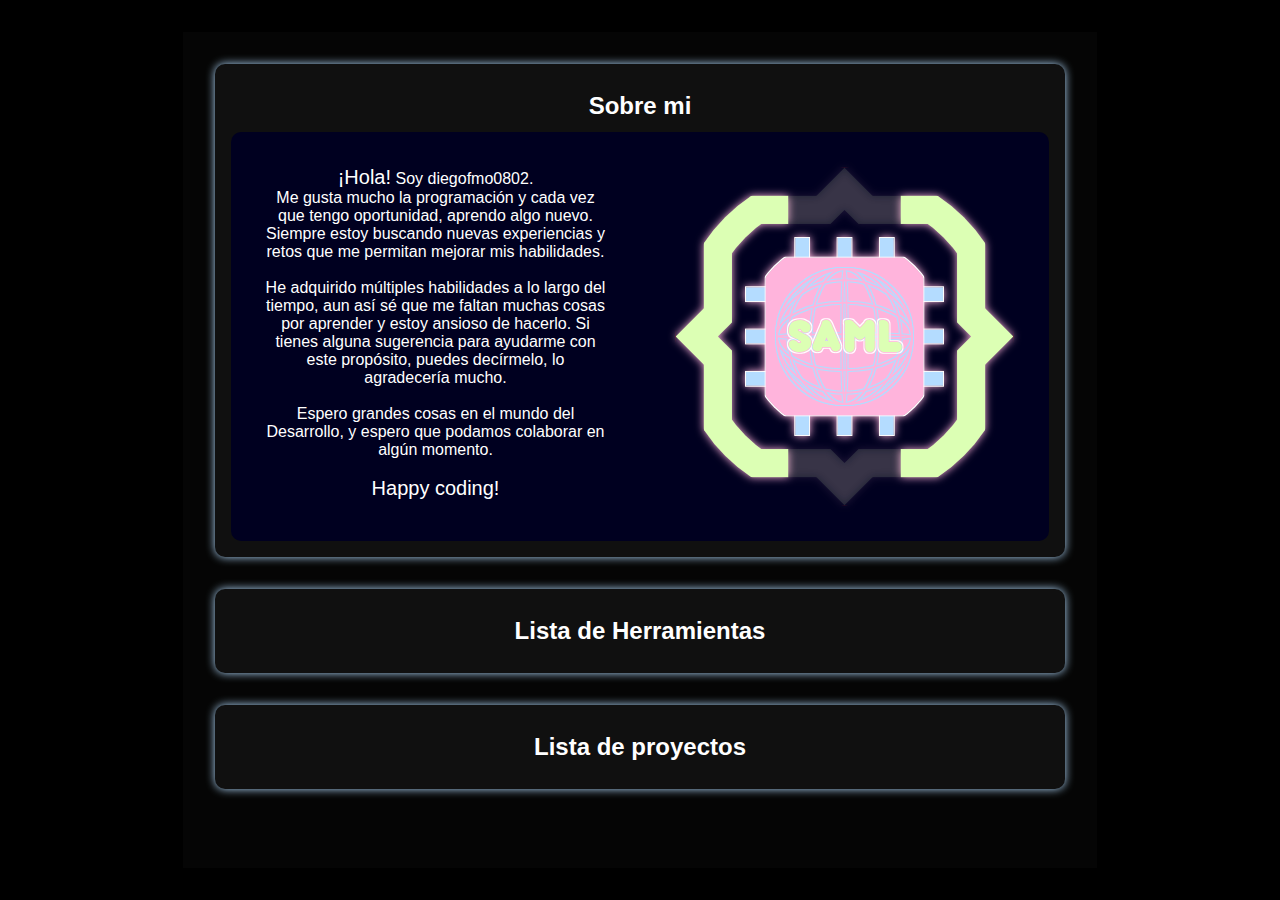
<file: index.html>
<!DOCTYPE html>
<html lang="es">
    <head>
        <meta charset="UTF-8">
        <meta name="viewport" content="width=device-width, initial-scale=1.0">
        <link rel="stylesheet" href="./styles/main.css">
        <title>diegofmo0802</title>
        <script type="module" src="js/main.js"></script>
    </head>
    <body>
        <div id="Page">
            <div id="Content">
                <div id="Presentation">
                    <h2 class="Titulo">Sobre mi</h2>
                    <div class="AboutMe Divide_H">
                        <p class="Description">
                            <span class="T_Res">¡Hola!</span> Soy diegofmo0802.<br/>
                            Me gusta mucho la programación y cada vez que tengo oportunidad,
                            aprendo algo nuevo. Siempre estoy buscando nuevas experiencias
                            y retos que me permitan mejorar mis habilidades.<br/><br/>
                            He adquirido múltiples habilidades a lo largo del tiempo,
                            aun así sé que me faltan muchas cosas por aprender y estoy
                            ansioso de hacerlo. Si tienes alguna sugerencia para ayudarme
                            con este propósito, puedes decírmelo, lo agradecería mucho.<br/><br/>
                            Espero grandes cosas en el mundo del Desarrollo, y espero que podamos
                            colaborar en algún momento.<br/><br/>
                            <span class="T_Res">Happy coding!</span>
                        </p>
                        <img class="Logo" src="./source/icon/Saml.svg"/>
                    </div>
                </div>
                <div id="Tools">
                    <h2 class="Titulo">Lista de Herramientas</h2>
                </div>
                <div id="Projects">
                    <h2 class="Titulo">Lista de proyectos</h2>
                </div>
            </div>
        </div>
    </body>
</html>
</file>
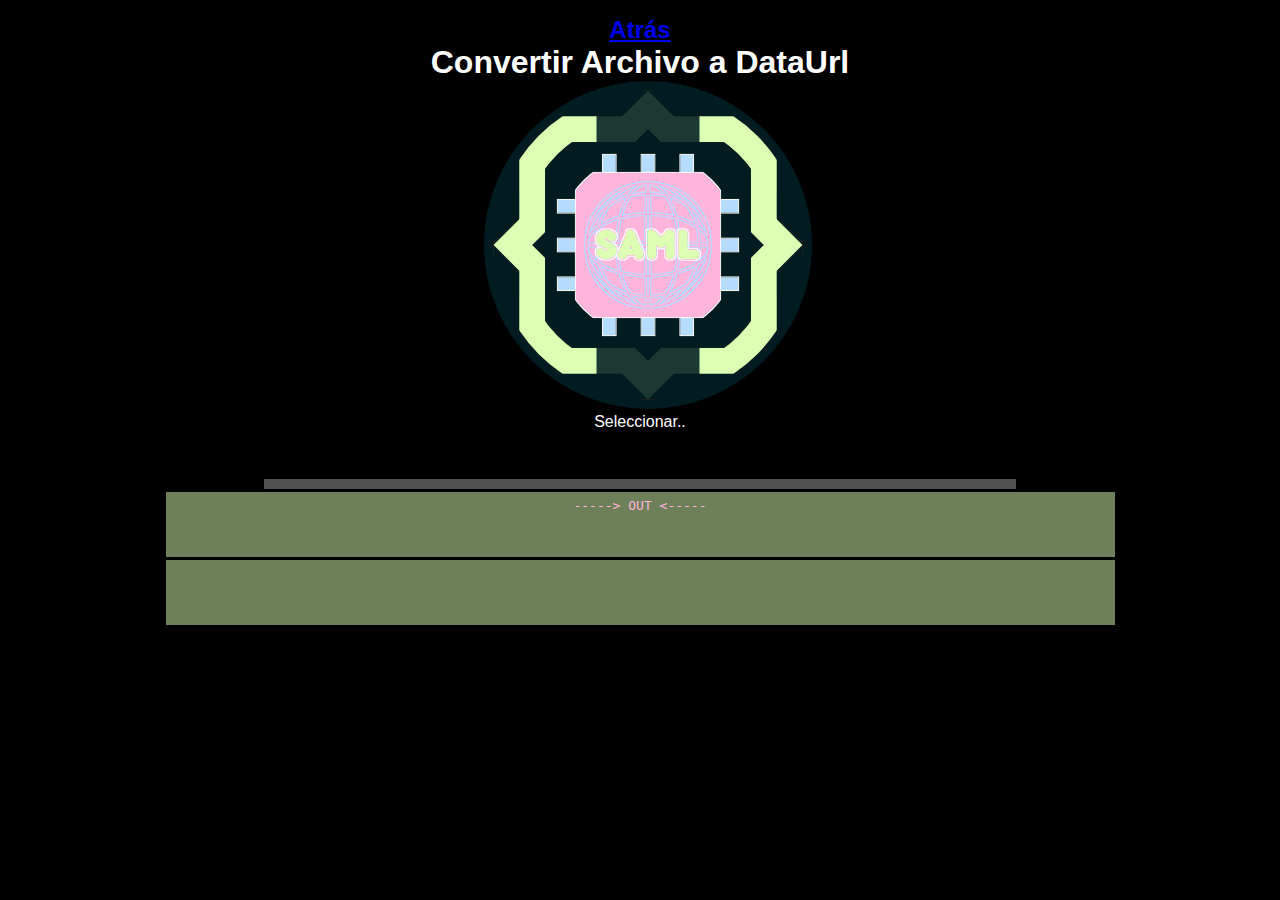
<file: Tools/File-To-DataUrl/index.html>
<!DOCTYPE html>
<html lang="en">
    <head>
        <meta charset="UTF-8">
        <meta name="viewport" content="width=device-width, initial-scale=1.0">
        <title>Fuentes a DataUrl</title>
        <style>
            * {
                font-family: Arial, Helvetica, sans-serif;
                margin: 0px;
                padding: 0px;
                user-select: none;
            }
            ::-webkit-scrollbar {
                background-color: #DCFFB480;
                height: 5px;
                width: 5px;
            }
            ::-webkit-scrollbar-thumb {
                background-color: #DCFFB4;
                border-radius: 1em;
            }
            ::-webkit-scrollbar-button {
                display: none;
            }
            #App {
                background-color: #000000;
                height: 100%;
                overflow-y: scroll;
                position: fixed;
                width: 100%;
                #Convert{
                    align-items: center;
                    display: flex;
                    flex-direction: column;
                    padding: 1em;
                    .Texto {
                        text-align: center;
                        color: #FFFFFF;
                    }
                    #File {
                        display: block;
                        width: 25%;
                        .Icon {
                            background-color: #00DCFF20;
                            border-radius: 50%;
                            cursor: pointer;
                            filter: drop-shadow(0px, 0px, 1em, #FFB4DC);
                            padding: 0.5em;
                            width: 100%;
                        }
                        .Icon:hover {
                            background-color: #00DCFF88;
                        } 
                    }
                    #Font {
                        display: none;
                    }
                    #LoadBar {
                        background-color: #505050;
                        height: 0.4em;
                        margin-top: 3em;
                        padding: 0.1em;
                        width: 60%;
                        #Load {
                            background-color: #FFB4DC;
                            height: 100%;
                            transition: width 250ms;
                            width: 0%;
                        }
                    }
                    #Out, #Content {
                        background-color: #DCFFB480;
                        color: #FFb4DC;
                        font-family: monospace;
                        height: 4em;
                        margin-top: 0.25em;
                        overflow: hidden scroll;
                        padding: 0.5em;
                        text-align: center;
                        width: 75%;
                    }
                    #Content {
                        cursor: pointer;
                        overflow: auto-;
                        user-select: all;
                    }
                    #Content:hover {
                        background-color: #DCFFB4a0;
                    }
                }
            }
        </style>
    </head>
    <body>
        <div id="App">
            <div id="Convert">
                <a href="../../"><h2>Atrás</h2></a>
                <h1 class="Texto">Convertir Archivo a DataUrl</h1>
                <label id="File" for="Font">
                    <img class="Icon" src="/source/icon/Saml.svg"/>
                    <p class="Texto">Seleccionar..</p>
                </label>
                <input type="file" id="Font"/>
                <div id="LoadBar">
                    <div id="Load"></div>
                </div>
                <p id="Out">
                    -----> OUT <-----
                </p>
                <div id="Content"></div>
            </div>
        </div>
        <script>
            const InFont = document.querySelector('#Font');
            const Content = document.querySelector('#Content');
            const LoadBar = document.querySelector('#Load');
            const Out = document.querySelector('#Out');
            const Send = (Message) => { Out.innerText = Message + '\n' + Out.innerText; };
            Content.addEventListener('click', () => {
                if (Content.innerText.length > 0) {
                    navigator.clipboard.writeText(Content.innerText).then(() => {
                        Send('Texto copiado');
                    }).catch(() => {
                        Send('Error al copiar el texto')
                    });
                } else {
                    Send('No hay texto que copiar');
                }
            });
            InFont.addEventListener('change', () => {
                Send('Cambio detectado en el input file');
                let Files = InFont.files;
                if (Files && Files.length > 0) {
                    Send('Archivo encontrado');
                    LoadBar.style = "width: 0%;";
                    let Font = Files[0];
                    let Reader = new FileReader();
                    Reader.addEventListener('progress', (Event) => {
                        if (Event.lengthComputable) {
                            LoadBar.style = `width: ${(Event.loaded/Event.total)*100}%;`;
                        } else {
                            Send('No es posible cargar la progressBar')
                            Send('Se mostrara cuando finalize el proceso en el panel OUT');
                        }
                    });
                    Reader.addEventListener('loadend', () => {
                        Send('Conversion Completa')
                        Content.innerText = Reader.result;
                    });
                    Send('Convirtiendo a DataUrl...');
                    Reader.readAsDataURL(Font);
                }
            });
        </script>
    </body>
</html>
</file>
<file: styles/main.css>
@import './Global.css';
@import './Content.css';
@import './Responsive.css';
</file>
